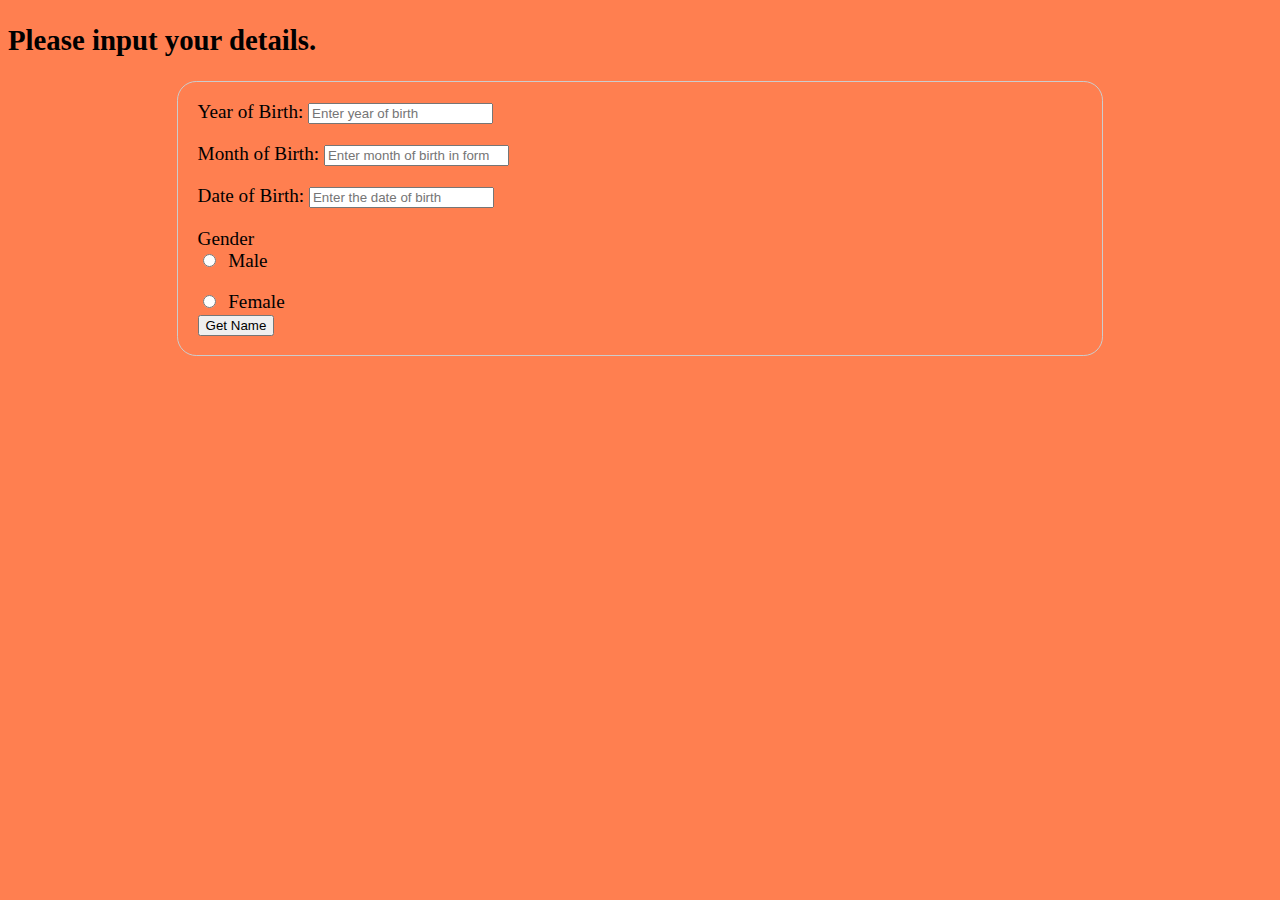
<file: know-akan.html>
<!DOCTYPE html>
<html lang="en">
<head>
    <meta charset="UTF-8">
    <meta http-equiv="X-UA-Compatible" content="IE=edge">
    <meta name="viewport" content="width=device-width, initial-scale=1.0">
    <link href="https://cdn.jsdelivr.net/npm/bootstrap@5.1.3/dist/css/bootstrap.min.css" rel="stylesheet" integrity="sha384-1BmE4kWBq78iYhFldvKuhfTAU6auU8tT94WrHftjDbrCEXSU1oBoqyl2QvZ6jIW3" crossorigin="anonymous">
    <link rel="stylesheet" href="https://cdn.jsdelivr.net/npm/bootstrap-icons@1.3.0/font/bootstrap-icons.css">
    <link rel="stylesheet" href="know-akan.css">
   
    <title>Akan-Names</title>
</head>
<body>
    
    <div class="overlay">
        <div class="container">
          <h2 class="text-center mt-3" >Please input your details.</h2>
          <form name="myForm" class="form mt-5">
            <div class="form-group">
              <label for="number">Year of Birth:</label>
              <input type="number" class="form-control" id="year" placeholder="Enter year of birth" name="year" required>
            </div>
            <div class="form-group">
              <label for="month">Month of Birth:</label>
              <input type="number" class="form-control" id="month" placeholder="Enter month of birth in form of numbers eg 2 stands for february" name="month" required>
            </div>
            <div class="form-group">
              <label for="date">Date of Birth:</label>
              <input type="number" class="form-control" id="date" placeholder="Enter the date of birth" name="date" required>
            </div>
            <div class="form-group">
              <label for="month">Gender</label><br>
              <div class="form-check-inline">
                <label class="form-check-label">
                  <input type="radio" class="form-check-input" name="gender" id="male">&nbsp; Male 
                </label>
              </div>
              <div class="form-check-inline">
                <label class="form-check-label">
                  <input type="radio" class="form-check-input" name="gender" id="female">&nbsp; Female 
                </label>
              </div>
            </div>
            <button type="submit" class="btn btn-light">Get Name</button>
            <br>
          </form>
          <p id="results"> </p>
        </div>
    </div>
    <script src="script.js"></script>
</body>
</html>
</file>
<file: know-akan.css>
.navbar-brand{
    font-weight: bold;
    font-size: x-large;
    
}
.navbar-nav{
    color: black;
}
body {
    font-family: 'Anaheim';
    font-size: 1.2em;
    background-color:coral;
  }
  
  #outside {
    background-color:coral;
    padding-top: 25px;
    padding-bottom: 25px;
  }
  
  h1 {
    font-size: 1.5em;
    text-align: center;
    text-transform: capitalize;
  }
  
  form {
    
    margin: 0 auto;
    width: 70%;
  
    padding: 1em;
    border: 1px solid #CCC;
    border-radius: 1em;
    
  }
 
  
  fieldset { 
    border:1px solid lightgray;
    margin: 10px;
   }
  
  legend {
    font-weight: 700;
  }
  
  #number {
    width: 150px;
  }
  
  
  div + div {
    margin-top: 1em;
    }
</file>
